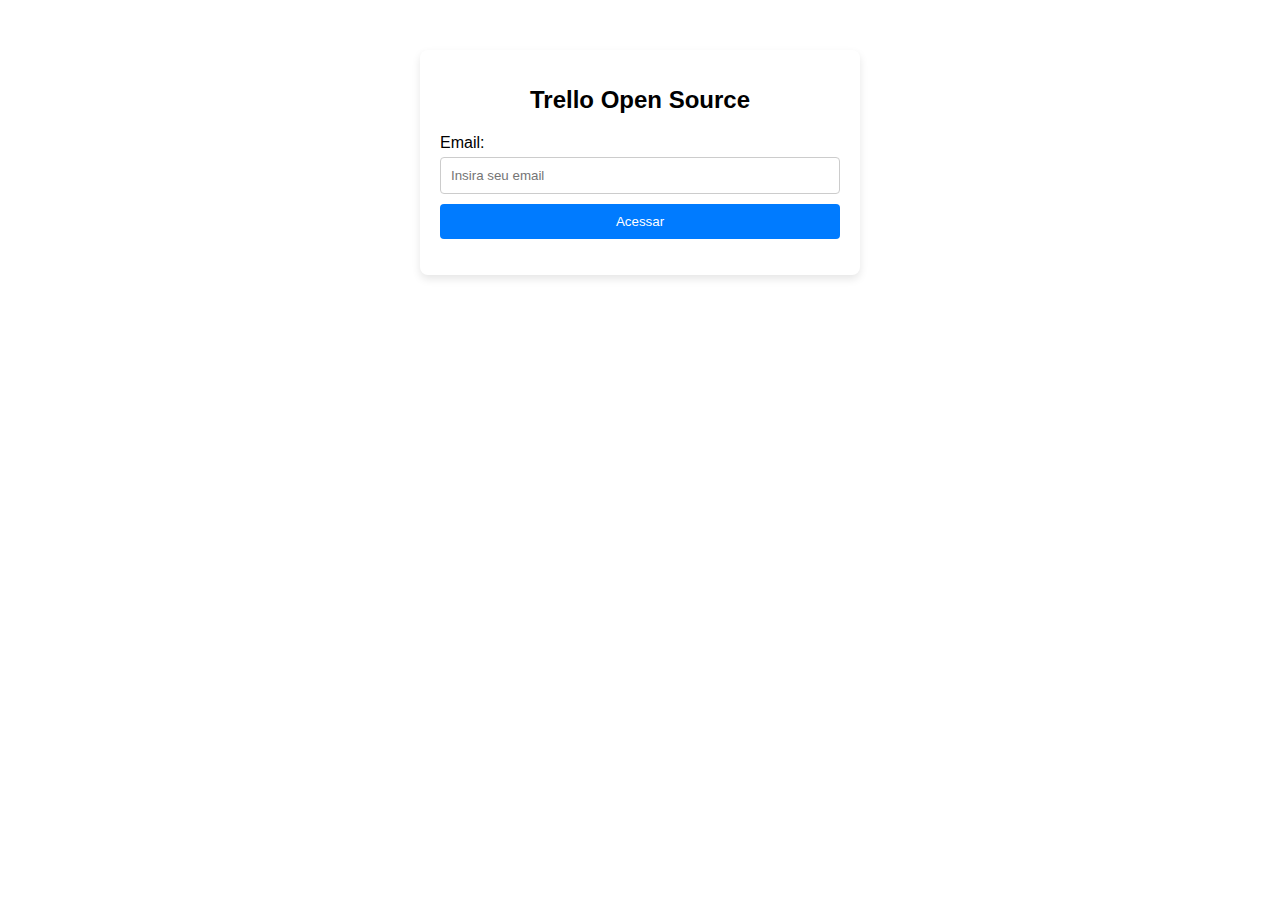
<file: index.html>
<!DOCTYPE html>
<html lang="pt-BR">
<head>
  <meta charset="UTF-8">
  <meta name="viewport" content="width=device-width, initial-scale=1.0">
  <title>TaskBoard - Login</title>
  <link rel="stylesheet" href="./styles/global.css">
  <link rel="stylesheet" href="./styles/login.css">
</head>
<body>
  <div class="login-container">
    <h1>Trello Open Source</h1>
    <form id="login-form">
      <label for="email">Email:</label>
      <input type="email" id="email" name="email" placeholder="Insira seu email" required>
      <button type="submit">Acessar</button>
    </form>
    <p id="error-message" class="hidden"></p>
  </div>

  <script type="module" src="./scripts/pages/login.js"></script>
</body>
</html>
</file>
<file: styles/global.css>
body {
  margin: 0;
  font-family: Arial, sans-serif;
  transition: background-color 0.3s, color 0.3s;
}

body.light {
  background-color: #f4f4f4;
  color: #333;
}

body.dark {
  background-color: #121212;
  color: #f4f4f4;
}

.navbar {
  display: flex;
  justify-content: space-between;
  align-items: center;
  background-color: #004080;
  color: white;
  padding: 1rem;
}

.user-controls {
  display: flex;
  align-items: center;
  gap: 1rem;
}

.switch {
  position: relative;
  display: inline-block;
  width: 34px;
  height: 20px;
}

.switch input {
  opacity: 0;
  width: 0;
  height: 0;
}

.slider {
  position: absolute;
  cursor: pointer;
  top: 0;
  left: 0;
  right: 0;
  bottom: 0;
  background-color: #ccc;
  transition: 0.4s;
  border-radius: 20px;
}

.slider:before {
  position: absolute;
  content: "";
  height: 14px;
  width: 14px;
  left: 3px;
  bottom: 3px;
  background-color: white;
  transition: 0.4s;
  border-radius: 50%;
}

input:checked + .slider {
  background-color: #2196F3;
}

input:checked + .slider:before {
  transform: translateX(14px);
}

.board-selector {
  padding: 1rem;
  background-color: #004080;
  color: white;
}

.taskboard {
  display: flex;
  gap: 1rem;
  padding: 1rem;
}

.column {
  background-color: #ffffff;
  padding: 1rem;
  border-radius: 8px;
  box-shadow: 0 2px 5px rgba(0, 0, 0, 0.1);
  width: 200px;
  transition: background-color 0.3s, color 0.3s;
}

.column h3 {
  margin: 0 0 1rem;
}


body.dark .column {
  background-color: #1e1e1e; 
  color: #fff; 
}

.task {
  background-color: #f0f0f0;
  padding: 0.5rem;
  margin-bottom: 0.5rem;
  border-radius: 4px;
  cursor: pointer;
  transition: background-color 0.3s, color 0.3s;
}


body.dark .task {
  background-color: #333333; 
  color: #fff; 
}

.add-column-button {
  margin: 1rem;
  padding: 0.5rem 1rem;
  background-color: #004080;
  color: white;
  border: none;
  border-radius: 8px;
  cursor: pointer;
}

.add-column-button:hover {
  background-color: #003366;
}


body.dark button {
  background-color: #444; 
  color: #f4f4f4; 
}

button {
  cursor: pointer;
  border: none;
  border-radius: 4px;
  padding: 0.5rem;
  transition: background-color 0.3s, color 0.3s;
}

button:hover {
  opacity: 0.8;
}
</file>
<file: styles/login.css>
.login-container {
    max-width: 400px;
    margin: 50px auto;
    padding: 20px;
    background: #ffffff;
    border-radius: 8px;
    box-shadow: 0 4px 8px rgba(0, 0, 0, 0.1);
    text-align: center;
  }
  
  .login-container h1 {
    font-size: 24px;
    margin-bottom: 20px;
  }
  
  #login-form {
    display: flex;
    flex-direction: column;
  }
  
  #login-form label {
    margin-bottom: 5px;
    text-align: left;
  }
  
  #login-form input {
    padding: 10px;
    margin-bottom: 10px;
    border: 1px solid #ccc;
    border-radius: 4px;
  }
  
  #login-form button {
    padding: 10px;
    background: #007bff;
    color: white;
    border: none;
    border-radius: 4px;
    cursor: pointer;
  }
  
  #login-form button:hover {
    background: #0056b3;
  }
  
  #error-message {
    color: red;
    margin-top: 10px;
  }
</file>
